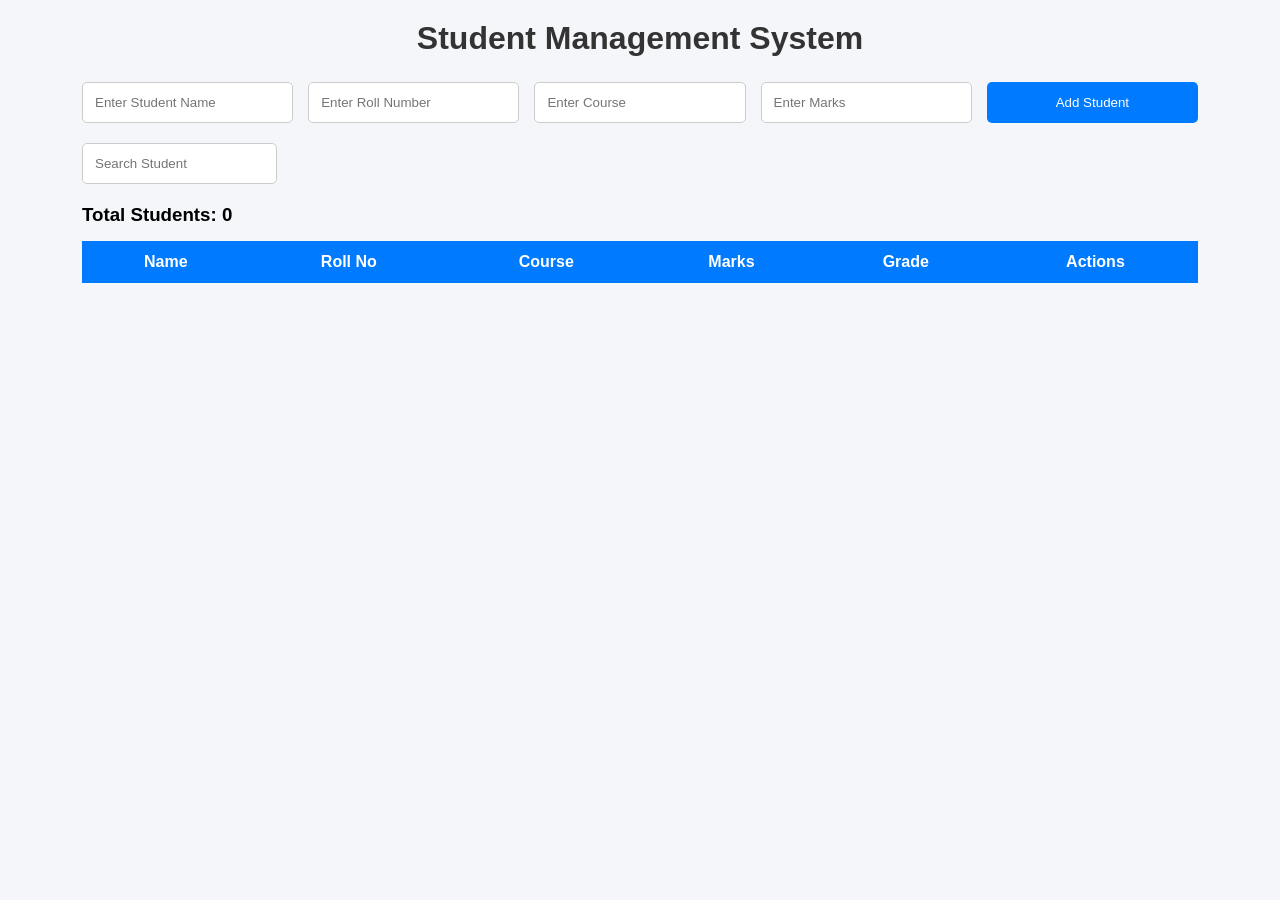
<file: index.html>
<!DOCTYPE html>
<html lang="en">
<head>
    <meta charset="UTF-8">
    <title>Student Management System</title>
    <link rel="stylesheet" href="style.css">
</head>
<body>

<div class="container">

    <h1>Student Management System</h1>

    <div class="form-section">

        <input type="text" id="name" placeholder="Enter Student Name">

        <input type="text" id="roll" placeholder="Enter Roll Number">

        <input type="text" id="course" placeholder="Enter Course">

        <input type="number" id="marks" placeholder="Enter Marks">

        <button onclick="addStudent()">Add Student</button>

    </div>

    <div class="search-section">
        <input type="text" id="search" placeholder="Search Student" onkeyup="searchStudent()">
    </div>

    <div class="stats">
        <h3>Total Students: <span id="count">0</span></h3>
    </div>

    <table>

        <thead>
            <tr>
                <th>Name</th>
                <th>Roll No</th>
                <th>Course</th>
                <th>Marks</th>
                <th>Grade</th>
                <th>Actions</th>
            </tr>
        </thead>

        <tbody id="studentTable">

        </tbody>

    </table>

</div>

<script src="script.js"></script>

</body>
</html>
</file>
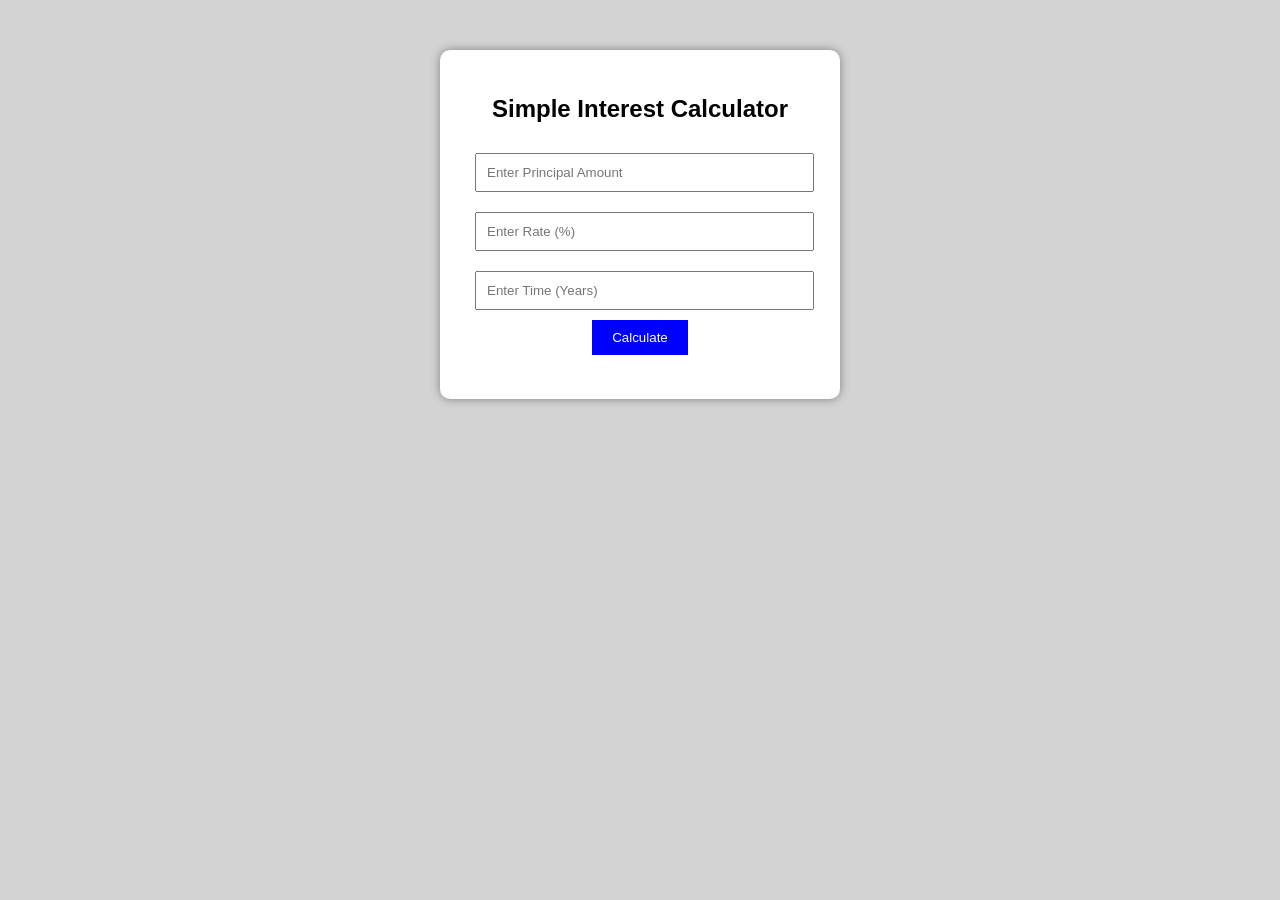
<file: SI calculator.html>
<!DOCTYPE html>
<html>
<head>
    <title>Simple Interest Calculator</title>
    <link rel="stylesheet" href="sicalc.css">
</head>

<body>

<div class="box">

    <h2>Simple Interest Calculator</h2>

    <input type="number" id="principal" placeholder="Enter Principal Amount">

    <input type="number" id="rate" placeholder="Enter Rate (%)">

    <input type="number" id="time" placeholder="Enter Time (Years)">

    <button onclick="calculateSI()">Calculate</button>

    <h3 id="result"></h3>

</div>


<script src="si calc.js"></script>

</body>
</html>
</file>
<file: style.css>
*{
    margin:0;
    padding:0;
    box-sizing:border-box;
}

body{
    font-family:Arial, sans-serif;
    background:#f4f6f9;
    padding:20px;
}

.container{
    width:90%;
    max-width:1200px;
    margin:auto;
}

h1{
    text-align:center;
    margin-bottom:25px;
    color:#333;
}

.form-section{
    display:grid;
    grid-template-columns:repeat(auto-fit,minmax(200px,1fr));
    gap:15px;
    margin-bottom:20px;
}

input{
    padding:12px;
    border:1px solid #ccc;
    border-radius:5px;
}

button{
    padding:12px;
    background:#007bff;
    color:white;
    border:none;
    border-radius:5px;
    cursor:pointer;
}

button:hover{
    background:#0056b3;
}

.search-section{
    margin-bottom:20px;
}

.stats{
    margin-bottom:15px;
}

table{
    width:100%;
    border-collapse:collapse;
    background:white;
}

table th{
    background:#007bff;
    color:white;
    padding:12px;
}

table td{
    padding:12px;
    border:1px solid #ddd;
    text-align:center;
}

.delete-btn{
    background:red;
    padding:8px 12px;
    margin:2px;
}

.edit-btn{
    background:green;
    padding:8px 12px;
    margin:2px;
}

.delete-btn:hover{
    background:darkred;
}

.edit-btn:hover{
    background:darkgreen;
}
</file>
<file: sicalc.css>
body
{
    font-family: Arial;
    background-color: lightgray;
    text-align: center;
    margin-top: 50px;
}


.box
{
    background:white;
    width:350px;
    padding:25px;
    margin:auto;
    border-radius:10px;
    box-shadow:0px 0px 10px gray;
}


input
{
    width:90%;
    padding:10px;
    margin:10px;
}


button
{
    padding:10px 20px;
    background:blue;
    color:white;
    border:none;
    cursor:pointer;
}


button:hover
{
    background:darkblue;
}


#result
{
    color:green;
}
</file>
